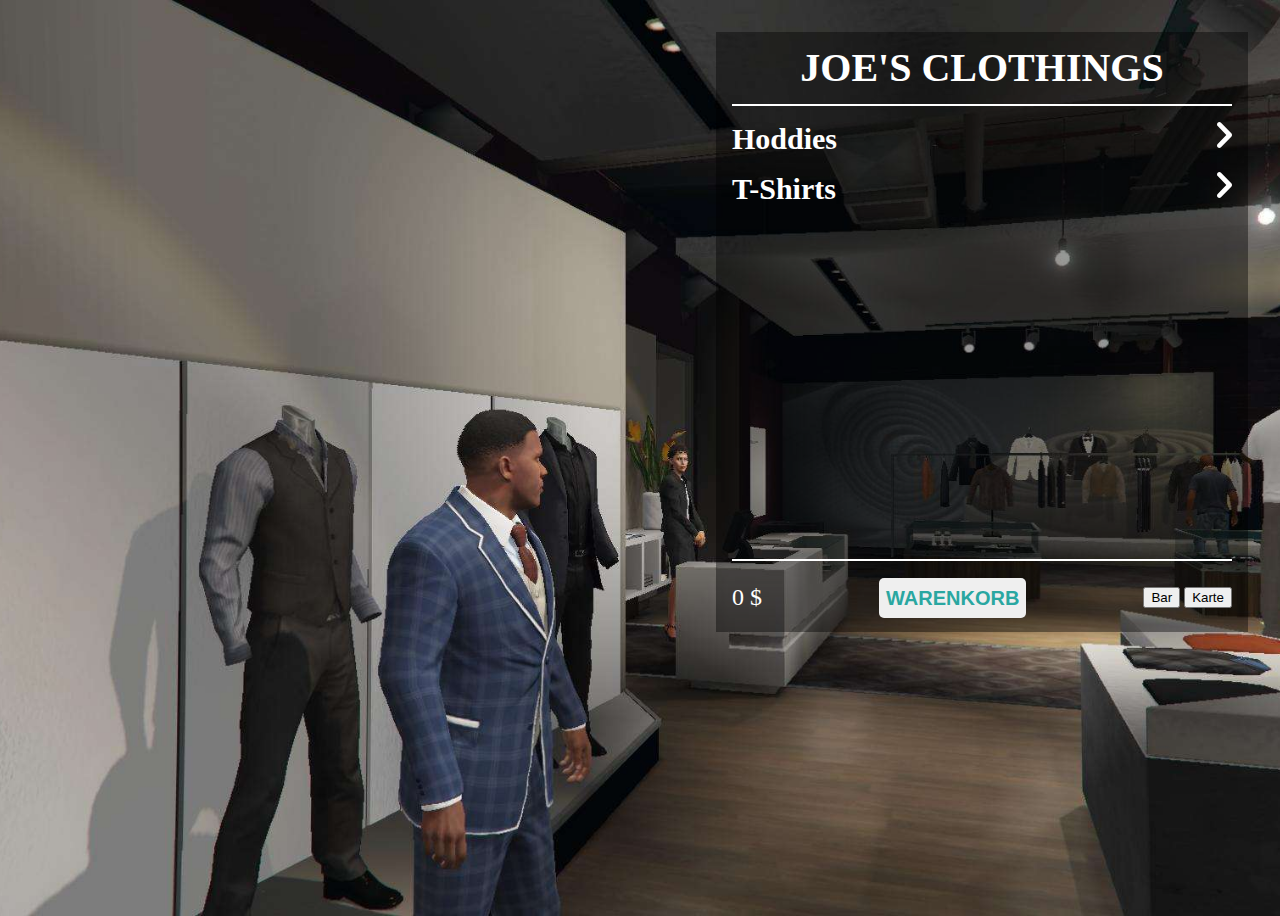
<file: src/index.html>
<!DOCTYPE html>
<html>
  <head>
    <link rel="stylesheet" href="styles.css" />
    <script type="module" src="js/index.js"></script>
  </head>
  <body>
    <div class="shop-box">
      <div class="top">
        <div class="box-header">
          <div class="back">
            <svg
              width="11.54px"
              height="20px"
              viewBox="0 0 15 26"
              version="1.1"
            >
              <g stroke="none" stroke-width="1" fill="none" fill-rule="evenodd">
                <g
                  id="noun_chevron_2587272"
                  transform="translate(-405.000000, -5.000000)"
                >
                  <g transform="translate(405.000000, 5.000000)">
                    <path
                      d="M14.3237496,11.2954186 L4.01064988,0.698262243 C3.10458944,-0.232754081 1.6122546,-0.232754081 0.706194165,0.698262243 C-0.199866273,1.62927857 -0.199866273,3.16271722 0.706194165,4.09373354 L9.34041716,12.9931543 L0.679545328,21.892575 C-0.226515109,22.8235914 -0.226515109,24.35703 0.679545328,25.2880463 C1.13257555,25.7535545 1.74549878,26 2.33177319,26 C2.94469642,26 3.53097082,25.7535545 3.98400104,25.2880463 L14.2971007,14.6908899 C15.22981,13.7598736 15.22981,12.226435 14.3237496,11.2954186 Z"
                      fill="currentColor"
                      fill-rule="nonzero"
                    ></path>
                  </g>
                </g>
              </g>
            </svg>
            Zurück
          </div>
          <svg
            width="39px"
            height="35px"
            viewBox="0 0 39 35"
            version="1.1"
            class="icon"
          >
            <g stroke="none" stroke-width="1" fill="none" fill-rule="evenodd">
              <g id="Box" transform="translate(-40.000000, -26.000000)">
                <g fill="#ffffff">
                  <g transform="translate(40.000000, 26.000000)">
                    <path
                      d="M35.8619149,5.98130442 C35.3154314,7.34121564 34.7729369,8.6972853 34.2264534,10.0571965 C33.3568665,12.2238347 32.4872796,14.3866314 31.6216817,16.5532696 C31.4222352,17.0488305 31.2227886,17.5482329 31.0233421,18.0437938 C31.5379142,17.6673212 32.0484973,17.2908486 32.5630693,16.914376 C31.9447851,16.914376 31.3225119,16.914376 30.7042277,16.914376 C29.2243344,16.914376 27.7404522,16.914376 26.260559,16.914376 C24.4695291,16.914376 22.6784993,16.914376 20.8874695,16.914376 C19.3397644,16.914376 17.7920593,16.914376 16.2443542,16.914376 C15.4904464,16.914376 14.7365385,16.8990097 13.9826306,16.914376 C13.9706638,16.914376 13.9626859,16.914376 13.9507191,16.914376 C14.4652912,17.2908486 14.9758743,17.6673212 15.4904464,18.0437938 C15.2989777,17.4829264 15.107509,16.9220591 14.9160403,16.3573502 C14.4533244,15.0089636 13.9945974,13.6605771 13.5318814,12.3121905 C12.9774201,10.6872119 12.4229587,9.06223323 11.8645084,7.43725457 C11.3818478,6.02740311 10.8991872,4.61755165 10.4205156,3.20770019 C10.1851687,2.52390302 9.96577747,1.8362643 9.71846377,1.15630869 C9.71447484,1.14478402 9.71048591,1.1371009 9.70649698,1.12557623 C9.4871058,0.480194639 8.89275514,0 8.16676977,0 C6.25208308,0 4.33739639,0 2.4227097,0 C2.14747349,0 1.87223728,0 1.59700107,0 C0.763314575,0 -0.0384604762,0.706846508 0.00142882983,1.53662284 C0.0413181358,2.37024074 0.703480616,3.07324569 1.59700107,3.07324569 C3.51168776,3.07324569 5.42637445,3.07324569 7.34106114,3.07324569 C7.61629735,3.07324569 7.89153356,3.07324569 8.16676977,3.07324569 C7.65219772,2.69677309 7.14161461,2.3203005 6.62704256,1.9438279 C6.81851123,2.50469524 7.0099799,3.06556257 7.20144857,3.63027147 C7.66416452,4.97865802 8.12289153,6.32704456 8.58560748,7.67543111 C9.14006884,9.30040977 9.69453019,10.9253884 10.2529805,12.5503671 C10.7356411,13.9602185 11.2183017,15.37007 11.6969734,16.7799215 C11.9323203,17.4637186 12.1517114,18.1513574 12.3990251,18.831313 C12.4030141,18.8428376 12.407003,18.8505207 12.4109919,18.8620454 C12.6303831,19.507427 13.2247338,19.9914632 13.9507191,19.9914632 C14.5690034,19.9914632 15.1912766,19.9914632 15.8095608,19.9914632 C17.2894541,19.9914632 18.7733362,19.9914632 20.2532295,19.9914632 C22.0442593,19.9914632 23.8352892,19.9914632 25.626319,19.9914632 C27.1740241,19.9914632 28.7217292,19.9914632 30.2694342,19.9914632 C31.0233421,19.9914632 31.77725,20.010671 32.5311579,19.9914632 C32.5431247,19.9914632 32.5511025,19.9914632 32.5630693,19.9914632 C32.9180842,19.9914632 33.2531543,19.8685334 33.5283905,19.6610893 C33.8195825,19.4421205 33.9671729,19.1962609 34.0988076,18.8620454 C34.6452911,17.5021342 35.1877857,16.1460645 35.7342692,14.7861533 C36.603856,12.6195151 37.4734429,10.4567185 38.3390408,8.29008025 C38.5384874,7.79451938 38.7379339,7.29511695 38.9373804,6.79955609 C39.076993,6.44997439 38.9653029,5.92752262 38.7778232,5.6163565 C38.5823656,5.29750726 38.2034172,4.99402424 37.8244688,4.90950999 C37.4175979,4.82115417 36.9588709,4.84036196 36.5958782,5.06317227 C36.2288966,5.28982414 36.0214722,5.5894656 35.8619149,5.98130442 L35.8619149,5.98130442 Z"
                      id="Path"
                      fill="#ffffff"
                      fill-rule="nonzero"
                    ></path>
                    <path
                      d="M12.4283477,17.7974429 C11.7826758,19.1903209 11.1330182,20.5831988 10.4873463,21.9760767 C10.3956768,22.1767796 10.3000217,22.3774825 10.2083523,22.5781853 C9.96124327,23.112055 9.90145883,23.670009 10.2083523,24.1998646 C10.4913319,24.6895796 11.0214206,24.9946479 11.5833943,24.9946479 C12.2729081,24.9946479 12.962422,24.9946479 13.6519358,24.9946479 C15.3099575,24.9946479 16.9639936,24.9946479 18.6220153,24.9946479 C20.6267867,24.9946479 22.6315582,24.9946479 24.6363296,24.9946479 C26.3700783,24.9946479 28.1038269,24.9946479 29.8375756,24.9946479 C30.6825289,24.9946479 31.5234967,25.0066901 32.3684501,24.9946479 C32.3804069,24.9946479 32.3923638,24.9946479 32.4043207,24.9946479 C33.2373172,24.9946479 34.0384286,24.2560614 33.9985724,23.389025 C33.9587161,22.5179745 33.2971016,21.783402 32.4043207,21.783402 C31.7148069,21.783402 31.025293,21.783402 30.3357792,21.783402 C28.6777575,21.783402 27.0237214,21.783402 25.3656997,21.783402 C23.3609283,21.783402 21.3561569,21.783402 19.3513854,21.783402 C17.6176368,21.783402 15.8838881,21.783402 14.1501395,21.783402 C13.3091717,21.783402 12.4642183,21.7673457 11.619265,21.783402 C11.6073081,21.783402 11.5953512,21.783402 11.5833943,21.783402 C12.0417417,22.5902275 12.500089,23.393039 12.9584364,24.1998646 C13.6041083,22.8069866 14.2537658,21.4141087 14.8994377,20.0212308 C14.9911072,19.8205279 15.0867623,19.619825 15.1784318,19.4191222 C15.3657563,19.0217305 15.4574258,18.6203247 15.3378569,18.1827925 C15.2342306,17.8094851 14.9512509,17.4080794 14.6045012,17.2234327 C14.2338377,17.0267439 13.7874472,16.9263925 13.3769274,17.0628704 C13.0102495,17.1792781 12.6037154,17.4241356 12.4283477,17.7974429 L12.4283477,17.7974429 Z"
                      id="Path"
                      fill="#ffffff"
                      fill-rule="nonzero"
                    ></path>
                    <path
                      d="M24,30.5011723 C24.0083884,31.3795914 24.2580566,32.2996417 24.7740374,33.015699 C25.0736391,33.4320114 25.3732409,33.7525719 25.7727099,34.0648062 C26.1763401,34.3770404 26.5758091,34.5810335 27.0543397,34.7600478 C27.4704532,34.9182465 27.9365004,34.9806934 28.3817419,34.9973459 C28.8269835,35.0139984 29.3013529,34.9515515 29.7299499,34.8308209 C30.5288879,34.6018491 31.327826,34.127253 31.8604513,33.4819689 C32.2432758,33.0198621 32.4887828,32.5993866 32.7134841,32.0456912 C32.8840907,31.6252157 32.9506688,31.1797615 32.9881191,30.7301441 C33.0588584,29.8683775 32.8091902,28.9233485 32.3597876,28.1864756 C31.9228683,27.4662552 31.2654089,26.820971 30.4914377,26.4671055 C29.9380067,26.213155 29.4761206,26.0924244 28.8727559,26.0216513 C28.4191922,25.9675307 27.9573061,26.0216513 27.5120646,26.1090769 C25.468947,26.5087367 24.0208718,28.4654049 24,30.5011723 C23.9917439,31.3712652 24.7698762,32.208053 25.6645204,32.1664218 C26.5758091,32.1247905 27.3206524,31.433712 27.3289746,30.5011723 C27.3289746,30.3637892 27.341458,30.2305693 27.3581026,30.0973493 C27.3372969,30.2430587 27.3164912,30.3929311 27.2998467,30.5386404 C27.3372969,30.2971793 27.3997139,30.0640443 27.4954201,29.8392357 C27.4413253,29.9724556 27.3830694,30.1056756 27.3289746,30.2388955 C27.4246808,30.01825 27.5411926,29.8142569 27.6868323,29.6227532 C27.5994485,29.7351576 27.5120646,29.8475619 27.4246808,29.9599662 C27.5828039,29.7559732 27.7617327,29.581122 27.9614672,29.4229233 C27.8491166,29.5103489 27.7367659,29.5977745 27.6244153,29.6852001 C27.8158275,29.5436539 28.0197231,29.4229233 28.2402633,29.3271714 C28.107107,29.3812921 27.9739507,29.4395758 27.8407943,29.4936964 C28.0654956,29.4021077 28.2985192,29.3354977 28.5398651,29.2980296 C28.3942254,29.3188452 28.2444245,29.3396608 28.0987847,29.3563133 C28.3692585,29.3188452 28.6355712,29.3188452 28.906045,29.3563133 C28.7604053,29.3354977 28.6106044,29.3146821 28.4649647,29.2980296 C28.7063105,29.3354977 28.9393341,29.3979446 29.1640354,29.4936964 C29.0308791,29.4395758 28.8977228,29.3812921 28.7645664,29.3271714 C28.9851066,29.4229233 29.1890023,29.5394908 29.3804145,29.6852001 C29.2680638,29.5977745 29.1557132,29.5103489 29.0433625,29.4229233 C29.2472582,29.581122 29.4220258,29.7601363 29.580149,29.9599662 C29.4927652,29.8475619 29.4053813,29.7351576 29.3179975,29.6227532 C29.4594761,29.8142569 29.580149,30.01825 29.6758551,30.2388955 C29.6217604,30.1056756 29.5635045,29.9724556 29.5094097,29.8392357 C29.6009547,30.0640443 29.6675328,30.2971793 29.7049831,30.5386404 C29.6841774,30.3929311 29.6633717,30.2430587 29.6467272,30.0973493 C29.6841774,30.3679524 29.6841774,30.6343923 29.6467272,30.9049953 C29.6675328,30.759286 29.6883385,30.6094135 29.7049831,30.4637042 C29.6675328,30.7051654 29.6051158,30.9383003 29.5094097,31.163109 C29.5635045,31.029889 29.6217604,30.8966691 29.6758551,30.7634491 C29.580149,30.9840947 29.4636372,31.1880877 29.3179975,31.3795914 C29.4053813,31.2671871 29.4927652,31.1547827 29.580149,31.0423784 C29.4220258,31.2463715 29.243097,31.4212226 29.0433625,31.5794213 C29.1557132,31.4919957 29.2680638,31.4045702 29.3804145,31.3171446 C29.1890023,31.4586908 28.9851066,31.5794213 28.7645664,31.6751732 C28.8977228,31.6210526 29.0308791,31.5627689 29.1640354,31.5086482 C28.9393341,31.600237 28.7063105,31.6668469 28.4649647,31.7043151 C28.6106044,31.6834994 28.7604053,31.6626838 28.906045,31.6460313 C28.6355712,31.6834994 28.3692585,31.6834994 28.0987847,31.6460313 C28.2444245,31.6668469 28.3942254,31.6876626 28.5398651,31.7043151 C28.2985192,31.6668469 28.0654956,31.6044001 27.8407943,31.5086482 C27.9739507,31.5627689 28.107107,31.6210526 28.2402633,31.6751732 C28.0197231,31.5794213 27.8158275,31.4628539 27.6244153,31.3171446 C27.7367659,31.4045702 27.8491166,31.4919957 27.9614672,31.5794213 C27.7575716,31.4212226 27.5828039,31.2422083 27.4246808,31.0423784 C27.5120646,31.1547827 27.5994485,31.2671871 27.6868323,31.3795914 C27.5453537,31.1880877 27.4246808,30.9840947 27.3289746,30.7634491 C27.3830694,30.8966691 27.4413253,31.029889 27.4954201,31.163109 C27.4038751,30.9383003 27.3372969,30.7051654 27.2998467,30.4637042 C27.3206524,30.6094135 27.341458,30.759286 27.3581026,30.9049953 C27.341458,30.7717754 27.3289746,30.6385554 27.3289746,30.5011723 C27.3248135,30.0723706 27.1458847,29.6269164 26.8421218,29.3230083 C26.5550034,29.0357528 26.080634,28.8151072 25.6645204,28.8359229 C24.7698762,28.873391 23.9917439,29.5644695 24,30.5011723 Z"
                      id="Path"
                      fill="#ffffff"
                      fill-rule="nonzero"
                    ></path>
                    <path
                      d="M10.0001474,30.5011723 C10.0084696,31.3795914 10.2581355,32.2996417 10.7741116,33.015699 C11.0737107,33.4320114 11.3733097,33.7525719 11.7727752,34.0648062 C12.1764017,34.3770404 12.5758671,34.5810335 13.0543934,34.7600478 C13.4705032,34.9182465 13.9365461,34.9806934 14.3817836,34.9973459 C14.8270211,35.0139984 15.3013863,34.9515515 15.7299794,34.8308209 C16.5289102,34.6018491 17.327841,34.127253 17.8604616,33.4819689 C18.2432826,33.0198621 18.4887874,32.5993866 18.7134867,32.0456912 C18.8840917,31.6252157 18.9506693,31.1797615 18.9881192,30.7301441 C19.0588578,29.8683775 18.809192,28.9233485 18.3597934,28.1864756 C17.9228781,27.4662552 17.2654246,26.820971 16.4914603,26.4671055 C15.9380343,26.213155 15.4761524,26.0924244 14.8727932,26.0216513 C14.4192335,25.9675307 13.9573516,26.0216513 13.5121141,26.1090769 C11.4648539,26.5087367 10.0209529,28.4654049 10.0001474,30.5011723 C9.99182519,31.3712652 10.7699505,32.208053 11.6645866,32.1664218 C12.5758671,32.1247905 13.3207036,31.433712 13.3290258,30.5011723 C13.3290258,30.3637892 13.3415091,30.2305693 13.3581535,30.0973493 C13.337348,30.2430587 13.3165425,30.3929311 13.2998981,30.5386404 C13.337348,30.2971793 13.3997645,30.0640443 13.4954697,29.8392357 C13.4413755,29.9724556 13.3831201,30.1056756 13.3290258,30.2388955 C13.4247311,30.01825 13.5412418,29.8142569 13.6868803,29.6227532 C13.5994972,29.7351576 13.5121141,29.8475619 13.4247311,29.9599662 C13.5828528,29.7559732 13.76178,29.581122 13.9615127,29.4229233 C13.8491631,29.5103489 13.7368134,29.5977745 13.6244638,29.6852001 C13.8158743,29.5436539 14.0197681,29.4229233 14.2403063,29.3271714 C14.1071512,29.3812921 13.973996,29.4395758 13.8408409,29.4936964 C14.0655402,29.4021077 14.2985617,29.3354977 14.5399054,29.2980296 C14.3942669,29.3188452 14.2444674,29.3396608 14.098829,29.3563133 C14.3693003,29.3188452 14.6356106,29.3188452 14.906082,29.3563133 C14.7604436,29.3354977 14.610644,29.3146821 14.4650056,29.2980296 C14.7063493,29.3354977 14.9393708,29.3979446 15.1640701,29.4936964 C15.0309149,29.4395758 14.8977598,29.3812921 14.7646047,29.3271714 C14.9851428,29.4229233 15.1890367,29.5394908 15.3804472,29.6852001 C15.2680975,29.5977745 15.1557479,29.5103489 15.0433982,29.4229233 C15.247292,29.581122 15.4220581,29.7601363 15.5801799,29.9599662 C15.4927968,29.8475619 15.4054138,29.7351576 15.3180307,29.6227532 C15.459508,29.8142569 15.5801799,30.01825 15.6758851,30.2388955 C15.6217908,30.1056756 15.5635355,29.9724556 15.5094412,29.8392357 C15.6009854,30.0640443 15.6675629,30.2971793 15.7050128,30.5386404 C15.6842073,30.3929311 15.6634018,30.2430587 15.6467574,30.0973493 C15.6842073,30.3679524 15.6842073,30.6343923 15.6467574,30.9049953 C15.6675629,30.759286 15.6883684,30.6094135 15.7050128,30.4637042 C15.6675629,30.7051654 15.6051465,30.9383003 15.5094412,31.163109 C15.5635355,31.029889 15.6217908,30.8966691 15.6758851,30.7634491 C15.5801799,30.9840947 15.4636691,31.1880877 15.3180307,31.3795914 C15.4054138,31.2671871 15.4927968,31.1547827 15.5801799,31.0423784 C15.4220581,31.2463715 15.2431309,31.4212226 15.0433982,31.5794213 C15.1557479,31.4919957 15.2680975,31.4045702 15.3804472,31.3171446 C15.1890367,31.4586908 14.9851428,31.5794213 14.7646047,31.6751732 C14.8977598,31.6210526 15.0309149,31.5627689 15.1640701,31.5086482 C14.9393708,31.600237 14.7063493,31.6668469 14.4650056,31.7043151 C14.610644,31.6834994 14.7604436,31.6626838 14.906082,31.6460313 C14.6356106,31.6834994 14.3693003,31.6834994 14.098829,31.6460313 C14.2444674,31.6668469 14.3942669,31.6876626 14.5399054,31.7043151 C14.2985617,31.6668469 14.0655402,31.6044001 13.8408409,31.5086482 C13.973996,31.5627689 14.1071512,31.6210526 14.2403063,31.6751732 C14.0197681,31.5794213 13.8158743,31.4628539 13.6244638,31.3171446 C13.7368134,31.4045702 13.8491631,31.4919957 13.9615127,31.5794213 C13.7576189,31.4212226 13.5828528,31.2422083 13.4247311,31.0423784 C13.5121141,31.1547827 13.5994972,31.2671871 13.6868803,31.3795914 C13.5454029,31.1880877 13.4247311,30.9840947 13.3290258,30.7634491 C13.3831201,30.8966691 13.4413755,31.029889 13.4954697,31.163109 C13.4039256,30.9383003 13.337348,30.7051654 13.2998981,30.4637042 C13.3207036,30.6094135 13.3415091,30.759286 13.3581535,30.9049953 C13.3415091,30.7717754 13.3290258,30.6385554 13.3290258,30.5011723 C13.3248647,30.0723706 13.1459375,29.6269164 12.8421774,29.3230083 C12.5550616,29.0357528 12.0806964,28.8151072 11.6645866,28.8359229 C10.7699505,28.873391 9.98766409,29.5644695 10.0001474,30.5011723 Z"
                      id="Path"
                      fill="#ffffff"
                      fill-rule="nonzero"
                    ></path>
                  </g>
                </g>
              </g>
            </g>
          </svg>
          <h1 class="box-headline"></h1>
        </div>
        <hr />
      </div>
      <div class="content">
        <div class="categorys"></div>

        <div class="items"></div>

        <div class="carts"></div>
      </div>
      <div class="bottom">
        <hr />
        <div class="bottom-content">
          <div class="price">0 $</div>
          <button class="cart-button">Warenkorb</button>
          <div class="cart-pay">
            <button class="cart-bar">Bar</button>
            <button class="cart-card">Karte</button>
          </div>
        </div>
      </div>
    </div>

    <div class="templates">
      <template class="temp__items-category">
        <div class="items-category"></div>
      </template>
      <template class="temp__cart">
        <div class="cart">
          <div class="cart-info">
            <div class="cart-item-name">Hoddies</div>
            <div class="cart-item-price">200,00 $</div>
          </div>
          <!-- <div class="cart-item-remove">X</div> -->
        </div>
      </template>

      <template class="temp__item">
        <div class="item">
          <div class="item-bar">
            <div class="item-name">Police Department Hoddie</div>
            <div class="item-price">200,00 $</div>
          </div>
          <svg
            class="add-to-cart"
            width="28px"
            height="24px"
            viewBox="0 0 28 24"
            version="1.1"
          >
            <g
              id="Symbols"
              stroke="none"
              stroke-width="1"
              fill="none"
              fill-rule="evenodd"
            >
              <g
                id="noun_add-cart_2801212"
                transform="translate(-426.000000, 0.000000)"
                fill="currentColor"
              >
                <g transform="translate(426.000000, 0.000000)">
                  <path
                    d="M26.009838,4.78877315 C25.6134259,5.8130787 25.2199074,6.83449074 24.8234954,7.8587963 C24.1927083,9.49074074 23.5619213,11.1197917 22.9340278,12.7517361 C22.7893519,13.125 22.6446759,13.5011574 22.5,13.8744213 C22.7777778,13.6631944 23.0584491,13.4490741 23.3362269,13.2378472 C22.8877315,13.2378472 22.4363426,13.2378472 21.9878472,13.2378472 C20.9143519,13.2378472 19.837963,13.2378472 18.7644676,13.2378472 C17.4652778,13.2378472 16.166088,13.2378472 14.8668981,13.2378472 C13.744213,13.2378472 12.6215278,13.2378472 11.4988426,13.2378472 C10.9519676,13.2378472 10.4050926,13.2233796 9.85821759,13.2378472 C9.84953704,13.2378472 9.84375,13.2378472 9.83506944,13.2378472 C10.1128472,13.4490741 10.3935185,13.6631944 10.6712963,13.8744213 C10.5324074,13.4519676 10.3935185,13.0295139 10.2546296,12.6041667 C9.91898148,11.5885417 9.58622685,10.5729167 9.2505787,9.55729167 C8.84837963,8.33333333 8.44618056,7.109375 8.04108796,5.88541667 C7.69097222,4.82349537 7.34085648,3.76157407 6.99363426,2.69965278 C6.82291667,2.18460648 6.66377315,1.66666667 6.484375,1.15451389 C6.48148148,1.14583333 6.47858796,1.1400463 6.47569444,1.13136574 C6.35416667,0.766782407 6.03298611,0.494791667 5.63946759,0.494791667 C4.2505787,0.494791667 2.86168981,0.494791667 1.47280093,0.494791667 C1.27314815,0.494791667 1.07349537,0.494791667 0.873842593,0.494791667 C0.419560185,0.494791667 -0.0144675926,0.894097222 0.00578703704,1.36284722 C0.0260416667,1.83449074 0.387731481,2.23090278 0.873842593,2.23090278 C2.26273148,2.23090278 3.65162037,2.23090278 5.04050926,2.23090278 C5.24016204,2.23090278 5.43981481,2.23090278 5.63946759,2.23090278 C5.36168981,2.01967593 5.08101852,1.80555556 4.80324074,1.5943287 C4.94212963,2.01678241 5.08101852,2.43923611 5.21990741,2.86458333 C5.55555556,3.88020833 5.88831019,4.89583333 6.22395833,5.91145833 C6.62615741,7.13541667 7.02835648,8.359375 7.43344907,9.58333333 C7.78356481,10.6452546 8.13368056,11.7071759 8.48090278,12.7690972 C8.65162037,13.2841435 8.81076389,13.8020833 8.99016204,14.3142361 C8.99305556,14.3229167 8.99594907,14.3287037 8.99884259,14.3373843 C9.12037037,14.7019676 9.44155093,14.9739583 9.83506944,14.9739583 C10.2835648,14.9739583 10.7349537,14.9739583 11.1834491,14.9739583 C12.2569444,14.9739583 13.3333333,14.9739583 14.4068287,14.9739583 C15.7060185,14.9739583 17.0052083,14.9739583 18.3043981,14.9739583 C19.4270833,14.9739583 20.5497685,14.9739583 21.6724537,14.9739583 C22.2193287,14.9739583 22.7662037,14.9913194 23.3130787,14.9739583 C23.3217593,14.9739583 23.3275463,14.9739583 23.3362269,14.9739583 C23.75,14.9739583 24.0335648,14.6990741 24.1724537,14.3373843 C24.5688657,13.3130787 24.9623843,12.2916667 25.3587963,11.2673611 C25.9895833,9.63541667 26.6203704,8.00636574 27.2482639,6.3744213 C27.3929398,6.00115741 27.5376157,5.625 27.6822917,5.25173611 C27.7575231,5.05497685 27.6967593,4.75983796 27.5954861,4.58333333 C27.4913194,4.40393519 27.2829861,4.23032407 27.0775463,4.18402778 C26.8547454,4.13483796 26.6059028,4.14351852 26.4091435,4.27083333 C26.2065972,4.39814815 26.09375,4.56597222 26.009838,4.78877315 L26.009838,4.78877315 Z"
                    id="Path"
                    fill-rule="nonzero"
                  ></path>
                  <path
                    d="M9.08564815,13.6631944 C8.61689815,14.4994213 8.14525463,15.3327546 7.67650463,16.1689815 C7.6099537,16.2905093 7.54050926,16.4091435 7.47395833,16.5306713 C7.15277778,17.1006944 7.55787037,17.8356481 8.22337963,17.8356481 C8.72395833,17.8356481 9.22453704,17.8356481 9.72511574,17.8356481 C10.9288194,17.8356481 12.1296296,17.8356481 13.3333333,17.8356481 C14.7887731,17.8356481 16.244213,17.8356481 17.6996528,17.8356481 C18.9583333,17.8356481 20.2170139,17.8356481 21.4756944,17.8356481 C22.0862269,17.8356481 22.6996528,17.8472222 23.3130787,17.8356481 C23.3217593,17.8356481 23.3304398,17.8356481 23.3391204,17.8356481 C23.7934028,17.8356481 24.2274306,17.4363426 24.2071759,16.9675926 C24.1869213,16.4959491 23.8252315,16.099537 23.3391204,16.099537 C22.8385417,16.099537 22.337963,16.099537 21.8373843,16.099537 C20.6336806,16.099537 19.4328704,16.099537 18.2291667,16.099537 C16.7737269,16.099537 15.318287,16.099537 13.8628472,16.099537 C12.6041667,16.099537 11.3454861,16.099537 10.0868056,16.099537 C9.47627315,16.099537 8.8599537,16.0821759 8.2494213,16.099537 C8.24074074,16.099537 8.23206019,16.099537 8.22337963,16.099537 C8.47222222,16.5335648 8.72395833,16.9704861 8.97280093,17.4045139 C9.44155093,16.568287 9.91319444,15.7349537 10.3819444,14.8987269 C10.4484954,14.7771991 10.5179398,14.6585648 10.5844907,14.537037 C10.8072917,14.140625 10.6915509,13.5706019 10.2719907,13.3506944 C9.86111111,13.1365741 9.32291667,13.2407407 9.08564815,13.6631944 L9.08564815,13.6631944 Z"
                    id="Path"
                    fill-rule="nonzero"
                  ></path>
                  <path
                    d="M17.806713,21.1516204 C17.8125,21.712963 17.974537,22.2945602 18.3043981,22.7546296 C18.6689815,23.2609954 19.134838,23.6140046 19.7193287,23.833912 C20.7609954,24.224537 22.0717593,23.8773148 22.7806713,23.0208333 C23.1944444,22.5202546 23.4259259,21.9618056 23.4780093,21.3136574 C23.5243056,20.7609954 23.3680556,20.1649306 23.0815972,19.6903935 C22.8009259,19.2303241 22.3813657,18.8252315 21.8865741,18.599537 C21.2934028,18.3275463 20.6770833,18.2523148 20.0376157,18.3767361 C18.7413194,18.6313657 17.8211806,19.8582176 17.806713,21.1516204 C17.8009259,21.6059028 18.208912,22.0399306 18.6747685,22.0196759 C19.1493056,21.9994213 19.537037,21.6377315 19.5428241,21.1516204 C19.5428241,21.0561343 19.5515046,20.9635417 19.5630787,20.8709491 C19.5515046,20.9490741 19.5428241,21.0243056 19.53125,21.1024306 C19.5572917,20.9346065 19.6006944,20.7725694 19.6672454,20.6163194 C19.6383102,20.6857639 19.609375,20.7552083 19.5804398,20.8246528 C19.6296296,20.7146991 19.6846065,20.6076389 19.7511574,20.5063657 C19.7569444,20.4976852 19.8003472,20.4282407 19.8061343,20.4282407 C19.8090278,20.4282407 19.6614583,20.6047454 19.7395833,20.5150463 C19.7800926,20.46875 19.8206019,20.4195602 19.8668981,20.3761574 C19.9074074,20.3356481 19.9508102,20.2980324 19.9913194,20.2604167 C20.0462963,20.2112269 20.1302083,20.1880787 19.9189815,20.3153935 C19.9392361,20.3038194 19.9594907,20.2864583 19.9797454,20.2719907 C20.0868056,20.1996528 20.1967593,20.1417824 20.3153935,20.0896991 C20.2459491,20.1186343 20.1765046,20.1475694 20.1070602,20.1765046 C20.2633102,20.1128472 20.4253472,20.0665509 20.5931713,20.0405093 C20.5150463,20.0520833 20.4398148,20.0607639 20.3616898,20.072338 C20.5497685,20.0462963 20.7349537,20.0462963 20.9230324,20.072338 C20.8449074,20.0607639 20.7696759,20.0520833 20.6915509,20.0405093 C20.859375,20.0665509 21.021412,20.1099537 21.177662,20.1765046 C21.1082176,20.1475694 21.0387731,20.1186343 20.9693287,20.0896991 C21.0792824,20.1388889 21.1863426,20.1938657 21.2876157,20.2604167 C21.2962963,20.2662037 21.3657407,20.3096065 21.3657407,20.3153935 C21.3657407,20.318287 21.1892361,20.1707176 21.2789352,20.2488426 C21.3252315,20.2893519 21.3744213,20.3298611 21.4178241,20.3761574 C21.4583333,20.4166667 21.4959491,20.4600694 21.5335648,20.5005787 C21.5827546,20.5555556 21.6059028,20.6394676 21.478588,20.4282407 C21.490162,20.4484954 21.5075231,20.46875 21.5219907,20.4890046 C21.5943287,20.5960648 21.6521991,20.7060185 21.7042824,20.8246528 C21.6753472,20.7552083 21.646412,20.6857639 21.6174769,20.6163194 C21.6811343,20.7725694 21.7274306,20.9346065 21.7534722,21.1024306 C21.7418981,21.0243056 21.7332176,20.9490741 21.7216435,20.8709491 C21.7476852,21.0590278 21.7476852,21.244213 21.7216435,21.4322917 C21.7332176,21.3541667 21.7418981,21.2789352 21.7534722,21.2008102 C21.7274306,21.3686343 21.6840278,21.5306713 21.6174769,21.6869213 C21.646412,21.6174769 21.6753472,21.5480324 21.7042824,21.478588 C21.6550926,21.5885417 21.6001157,21.6956019 21.5335648,21.796875 C21.5277778,21.8055556 21.484375,21.875 21.478588,21.875 C21.4756944,21.875 21.6232639,21.6984954 21.5451389,21.7881944 C21.5046296,21.8344907 21.4641204,21.8836806 21.4178241,21.9270833 C21.3773148,21.9675926 21.333912,22.0052083 21.2934028,22.0428241 C21.2384259,22.0920139 21.1545139,22.115162 21.3657407,21.9878472 C21.3454861,21.9994213 21.3252315,22.0167824 21.3049769,22.03125 C21.1979167,22.103588 21.087963,22.1614583 20.9693287,22.2135417 C21.0387731,22.1846065 21.1082176,22.1556713 21.177662,22.1267361 C21.021412,22.1903935 20.859375,22.2366898 20.6915509,22.2627315 C20.7696759,22.2511574 20.8449074,22.2424769 20.9230324,22.2309028 C20.7349537,22.2569444 20.5497685,22.2569444 20.3616898,22.2309028 C20.4398148,22.2424769 20.5150463,22.2511574 20.5931713,22.2627315 C20.4253472,22.2366898 20.2633102,22.193287 20.1070602,22.1267361 C20.1765046,22.1556713 20.2459491,22.1846065 20.3153935,22.2135417 C20.2054398,22.1643519 20.0983796,22.109375 19.9971065,22.0428241 C19.9884259,22.037037 19.9189815,21.9936343 19.9189815,21.9878472 C19.9189815,21.9849537 20.0954861,22.1325231 20.005787,22.0543981 C19.9594907,22.0138889 19.9103009,21.9733796 19.8668981,21.9270833 C19.8263889,21.8865741 19.7887731,21.8431713 19.7511574,21.802662 C19.7019676,21.7476852 19.6788194,21.6637731 19.8061343,21.875 C19.7945602,21.8547454 19.7771991,21.8344907 19.7627315,21.8142361 C19.6903935,21.7071759 19.6325231,21.5972222 19.5804398,21.478588 C19.609375,21.5480324 19.6383102,21.6174769 19.6672454,21.6869213 C19.603588,21.5306713 19.5572917,21.3686343 19.53125,21.2008102 C19.5428241,21.2789352 19.5515046,21.3541667 19.5630787,21.4322917 C19.5515046,21.3396991 19.5428241,21.2471065 19.5428241,21.1516204 C19.537037,20.697338 19.146412,20.2633102 18.6747685,20.2835648 C18.208912,20.3038194 17.8009259,20.6655093 17.806713,21.1516204 Z"
                    id="Path"
                    fill-rule="nonzero"
                  ></path>
                  <path
                    d="M7.83275463,21.1516204 C7.83854167,21.712963 8.0005787,22.2945602 8.33043981,22.7546296 C8.69502315,23.2609954 9.16087963,23.6140046 9.74537037,23.833912 C10.787037,24.224537 12.0978009,23.8773148 12.806713,23.0208333 C13.2204861,22.5202546 13.4519676,21.9618056 13.5040509,21.3136574 C13.5503472,20.7609954 13.3940972,20.1649306 13.1076389,19.6903935 C12.8269676,19.2303241 12.4074074,18.8252315 11.9126157,18.599537 C11.3194444,18.3275463 10.703125,18.2523148 10.0636574,18.3767361 C8.76446759,18.6313657 7.8443287,19.8582176 7.83275463,21.1516204 C7.82696759,21.6059028 8.2349537,22.0399306 8.70081019,22.0196759 C9.17534722,21.9994213 9.5630787,21.6377315 9.56886574,21.1516204 C9.56886574,21.0561343 9.5775463,20.9635417 9.58912037,20.8709491 C9.5775463,20.9490741 9.56886574,21.0243056 9.55729167,21.1024306 C9.58333333,20.9346065 9.62673611,20.7725694 9.69328704,20.6163194 C9.66435185,20.6857639 9.63541667,20.7552083 9.60648148,20.8246528 C9.6556713,20.7146991 9.71064815,20.6076389 9.77719907,20.5063657 C9.78298611,20.4976852 9.82638889,20.4282407 9.83217593,20.4282407 C9.83506944,20.4282407 9.6875,20.6047454 9.765625,20.5150463 C9.80613426,20.46875 9.84664352,20.4195602 9.89293981,20.3761574 C9.93344907,20.3356481 9.97685185,20.2980324 10.0173611,20.2604167 C10.072338,20.2112269 10.15625,20.1880787 9.94502315,20.3153935 C9.96527778,20.3038194 9.98553241,20.2864583 10.005787,20.2719907 C10.1128472,20.1996528 10.2228009,20.1417824 10.3414352,20.0896991 C10.2719907,20.1186343 10.2025463,20.1475694 10.1331019,20.1765046 C10.2893519,20.1128472 10.4513889,20.0665509 10.619213,20.0405093 C10.541088,20.0520833 10.4658565,20.0607639 10.3877315,20.072338 C10.5758102,20.0462963 10.7609954,20.0462963 10.9490741,20.072338 C10.8709491,20.0607639 10.7957176,20.0520833 10.7175926,20.0405093 C10.8854167,20.0665509 11.0474537,20.1099537 11.2037037,20.1765046 C11.1342593,20.1475694 11.0648148,20.1186343 10.9953704,20.0896991 C11.1053241,20.1388889 11.2123843,20.1938657 11.3136574,20.2604167 C11.322338,20.2662037 11.3917824,20.3096065 11.3917824,20.3153935 C11.3917824,20.318287 11.2152778,20.1707176 11.3049769,20.2488426 C11.3512731,20.2893519 11.400463,20.3298611 11.4438657,20.3761574 C11.484375,20.4166667 11.5219907,20.4600694 11.5596065,20.5005787 C11.6087963,20.5555556 11.6319444,20.6394676 11.5046296,20.4282407 C11.5162037,20.4484954 11.5335648,20.46875 11.5480324,20.4890046 C11.6203704,20.5960648 11.6782407,20.7060185 11.7303241,20.8246528 C11.7013889,20.7552083 11.6724537,20.6857639 11.6435185,20.6163194 C11.7071759,20.7725694 11.7534722,20.9346065 11.7795139,21.1024306 C11.7679398,21.0243056 11.7592593,20.9490741 11.7476852,20.8709491 C11.7737269,21.0590278 11.7737269,21.244213 11.7476852,21.4322917 C11.7592593,21.3541667 11.7679398,21.2789352 11.7795139,21.2008102 C11.7534722,21.3686343 11.7100694,21.5306713 11.6435185,21.6869213 C11.6724537,21.6174769 11.7013889,21.5480324 11.7303241,21.478588 C11.6811343,21.5885417 11.6261574,21.6956019 11.5596065,21.796875 C11.5538194,21.8055556 11.5104167,21.875 11.5046296,21.875 C11.5017361,21.875 11.6493056,21.6984954 11.5711806,21.7881944 C11.5306713,21.8344907 11.490162,21.8836806 11.4438657,21.9270833 C11.4033565,21.9675926 11.3599537,22.0052083 11.3194444,22.0428241 C11.2644676,22.0920139 11.1805556,22.115162 11.3917824,21.9878472 C11.3715278,21.9994213 11.3512731,22.0167824 11.3310185,22.03125 C11.2239583,22.103588 11.1140046,22.1614583 10.9953704,22.2135417 C11.0648148,22.1846065 11.1342593,22.1556713 11.2037037,22.1267361 C11.0474537,22.1903935 10.8854167,22.2366898 10.7175926,22.2627315 C10.7957176,22.2511574 10.8709491,22.2424769 10.9490741,22.2309028 C10.7609954,22.2569444 10.5758102,22.2569444 10.3877315,22.2309028 C10.4658565,22.2424769 10.541088,22.2511574 10.619213,22.2627315 C10.4513889,22.2366898 10.2893519,22.193287 10.1331019,22.1267361 C10.2025463,22.1556713 10.2719907,22.1846065 10.3414352,22.2135417 C10.2314815,22.1643519 10.1244213,22.109375 10.0231481,22.0428241 C10.0144676,22.037037 9.94502315,21.9936343 9.94502315,21.9878472 C9.94502315,21.9849537 10.1215278,22.1325231 10.0318287,22.0543981 C9.98553241,22.0138889 9.93634259,21.9733796 9.89293981,21.9270833 C9.85243056,21.8865741 9.81481481,21.8431713 9.77719907,21.802662 C9.72800926,21.7476852 9.70486111,21.6637731 9.83217593,21.875 C9.82060185,21.8547454 9.80324074,21.8344907 9.78877315,21.8142361 C9.71643519,21.7071759 9.65856481,21.5972222 9.60648148,21.478588 C9.63541667,21.5480324 9.66435185,21.6174769 9.69328704,21.6869213 C9.62962963,21.5306713 9.58333333,21.3686343 9.55729167,21.2008102 C9.56886574,21.2789352 9.5775463,21.3541667 9.58912037,21.4322917 C9.5775463,21.3396991 9.56886574,21.2471065 9.56886574,21.1516204 C9.5630787,20.697338 9.1724537,20.2633102 8.70081019,20.2835648 C8.23206019,20.3038194 7.82696759,20.6655093 7.83275463,21.1516204 Z"
                    id="Path"
                    fill-rule="nonzero"
                  ></path>
                  <path
                    d="M12.4797454,5.98090278 C13.4606481,6.96180556 14.4386574,7.93981481 15.4195602,8.92071759 C15.5584491,9.05960648 15.6944444,9.19560185 15.8333333,9.33449074 C16.166088,9.66724537 16.7274306,9.66724537 17.0601852,9.33449074 C18.041088,8.35358796 19.0190972,7.3755787 20,6.39467593 C20.1388889,6.25578704 20.2748843,6.11979167 20.4137731,5.98090278 C20.7349537,5.65972222 20.7581019,5.06944444 20.4137731,4.75405093 C20.0665509,4.43576389 19.5283565,4.40972222 19.1869213,4.75405093 C18.2060185,5.7349537 17.2280093,6.71296296 16.2471065,7.69386574 C16.1082176,7.83275463 15.9722222,7.96875 15.8333333,8.10763889 C16.2413194,8.10763889 16.6521991,8.10763889 17.0601852,8.10763889 C16.0792824,7.12673611 15.1012731,6.14872685 14.1203704,5.16782407 C13.9814815,5.02893519 13.8454861,4.89293981 13.7065972,4.75405093 C13.3854167,4.43287037 12.7951389,4.40972222 12.4797454,4.75405093 C12.1614583,5.10127315 12.1383102,5.63657407 12.4797454,5.98090278 L12.4797454,5.98090278 Z"
                    id="Path"
                    fill-rule="nonzero"
                  ></path>
                  <path
                    d="M17.3148148,8.7181713 C17.3148148,7.83564815 17.3148148,6.953125 17.3148148,6.07060185 C17.3148148,4.66435185 17.3148148,3.26099537 17.3148148,1.85474537 C17.3148148,1.53356481 17.3148148,1.21238426 17.3148148,0.891203704 C17.3148148,0.436921296 16.9155093,0.00289351852 16.4467593,0.0231481481 C15.9751157,0.0434027778 15.5787037,0.405092593 15.5787037,0.891203704 C15.5787037,1.77372685 15.5787037,2.65625 15.5787037,3.53877315 C15.5787037,4.94502315 15.5787037,6.34837963 15.5787037,7.75462963 C15.5787037,8.07581019 15.5787037,8.39699074 15.5787037,8.7181713 C15.5787037,9.1724537 15.9780093,9.60648148 16.4467593,9.58622685 C16.9184028,9.56597222 17.3148148,9.20717593 17.3148148,8.7181713 L17.3148148,8.7181713 Z"
                    id="Path"
                    fill-rule="nonzero"
                  ></path>
                </g>
              </g>
            </g>
          </svg>
        </div>
      </template>

      <template class="temp__category">
        <div class="category">
          <span class="category-item-name">Hoddies</span>
          <svg
            width="15px"
            height="26px"
            viewBox="0 0 15 26"
            version="1.1"
            xmlns="http://www.w3.org/2000/svg"
            xmlns:xlink="http://www.w3.org/1999/xlink"
          >
            <g stroke="none" stroke-width="1" fill="none" fill-rule="evenodd">
              <g
                id="noun_chevron_2587272"
                transform="translate(-405.000000, -5.000000)"
              >
                <g transform="translate(405.000000, 5.000000)">
                  <path
                    d="M14.3237496,11.2954186 L4.01064988,0.698262243 C3.10458944,-0.232754081 1.6122546,-0.232754081 0.706194165,0.698262243 C-0.199866273,1.62927857 -0.199866273,3.16271722 0.706194165,4.09373354 L9.34041716,12.9931543 L0.679545328,21.892575 C-0.226515109,22.8235914 -0.226515109,24.35703 0.679545328,25.2880463 C1.13257555,25.7535545 1.74549878,26 2.33177319,26 C2.94469642,26 3.53097082,25.7535545 3.98400104,25.2880463 L14.2971007,14.6908899 C15.22981,13.7598736 15.22981,12.226435 14.3237496,11.2954186 Z"
                    fill="currentColor"
                    fill-rule="nonzero"
                  ></path>
                </g>
              </g>
            </g>
          </svg>
        </div>
      </template>
    </div>
  </body>
</html>
</file>
<file: src/styles.css>
body {
  background-image: url("/src/images/bg.jpg");
  background-position: center;
  background-repeat: no-repeat;
  background-size: cover;
  height: 100vh;
  width: 100vw;
  font-family: Roboto;
}

.shop-box {
  padding: 0 1rem;
  width: 500px;
  height: 600px;
  position: absolute;
  right: 2rem;
  top: 2rem;
  background-color: rgba(0, 0, 0, 0.4);
  display: flex;
  flex-flow: column nowrap;
  overflow: hidden;
}

.box-headline {
  font-size: 40px;
  color: #ffffff;
  margin: 1rem 0;
  line-height: 1;
  font-weight: 800;
  text-transform: uppercase;
  pointer-events: none;
}

.box-header {
  display: flex;
  justify-content: center;
  position: relative;
}

.icon {
  position: absolute;
  left: 1rem;
  top: 1rem;
  cursor: pointer;
  transition: opacity 0.25s ease-in;
  opacity: 0;
}

.back {
  transition: opacity 0.25s ease-in;
  margin: auto 0 auto 0;
  opacity: 0;
  color: #ffffff;
  font-size: 20px;

  display: flex;
  justify-content: center;
  align-items: center;

  position: absolute;
  left: 1rem;
  transform: translateY(-50%);
  top: 50%;

  cursor: pointer;
}
.back > svg {
  transform: rotate(180deg);
  padding-left: 0.5rem;
}

hr {
  margin: 0;
  border: 0.5px solid #ffffff;
}

.bottom {
  margin-top: auto;
  height: 73px;
}

.bottom-content {
  display: flex;
  justify-content: space-between;
  align-items: center;
  height: 100%;
}

.category {
  display: flex;
  justify-content: space-between;
  margin-bottom: 1rem;
  cursor: pointer;
  color: #fff;
  transition: color 0.25s ease-in;
}

.category:first-child {
  margin-top: 1rem;
}

.category:hover {
  color: #cacaca;
}

.category-item-name {
  font-size: 30px;
  font-weight: 900;
  text-align: left;
}

.categorys {
  transition: transform 0.25s ease-in-out, opacity 0.25s ease-in-out;
  position: absolute;
  width: 100%;
  top: 0;
}

.items-category {
  transition: transform 0.25s ease-in-out, opacity 0.25s ease-in-out;
  transform: translate3d(500px, 0px, 0px);
  opacity: 0;
  position: absolute;
  width: 100%;
  top: 0;
}

.content {
  position: relative;
}

.item-bar {
  font-size: 20px;
  display: flex;
  justify-content: space-between;
  width: 100%;
  padding-right: 26px;
  pointer-events: none;
  transition: color 0.25s ease;
}
.item:hover {
  color: #cacaca;
}

.item {
  display: flex;
  margin-bottom: 1rem;
  color: #ffffff;
}

.add-to-cart {
  color: white;
  transition: color 0.25s ease-in;
  pointer-events: none;
}

.item:first-child {
  margin-top: 1rem;
}

.item-selected > .add-to-cart {
  color: green;
}

.cart-button {
  line-height: 1;
  font-size: 20px;
  font-weight: 800;
  text-transform: uppercase;
  color: #2aa7a1;
  height: 40px;
  appearance: none;
  border: transparent solid 1px;
  border-radius: 5px;
}

.price {
  color: #ffffff;
  font-size: 24px;
  text-align: left;
}
</file>
